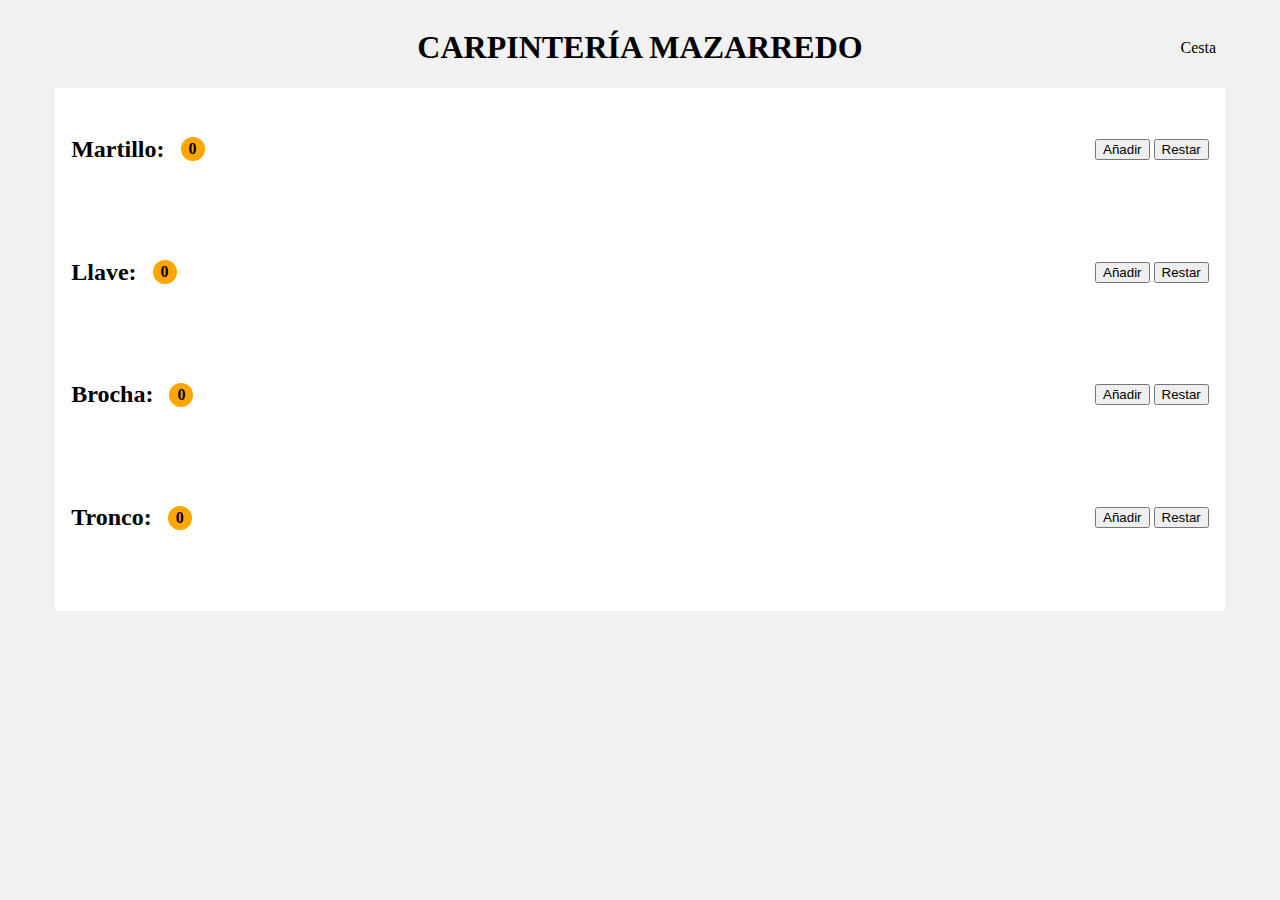
<file: Ejercicio_Carpinteria/index.html>
<!DOCTYPE html>
<html lang="en">

<head>
    <meta charset="UTF-8">
    <meta name="viewport" content="width=device-width, initial-scale=1.0">
    <title>Ejercicio Carpinteria</title>
    <link rel="stylesheet" href="./styles.css">

</head>

<body>
    <div class="container">
        <div class="encabezado">
            <h1>CARPINTERÍA MAZARREDO</h1>
            <div id="cesta">Cesta</div>
        </div>

        <div class="productos">
            <div id="martillo" class="herramienta">
                <div class="info">
                    <h4 id="titulo" class="nombre-producto">Martillo</h4>
                    <div id="info-producto"></div>

                    <div id="unidades"></div>
                    <div id="miniatura"></div>
                </div>

                <div class="operaciones">
                    <button onclick="sumar('martillo')">Añadir</button>
                    <button onclick="restar('martillo')">Restar</button>
                </div>
            </div>

            <div id="llave" class="herramienta">
                <div class="info">
                    <h4 id="titulo" class="nombre-producto">Llave</h4>
                    <div id="info-producto"></div>

                    <div id="unidades"></div>
                    <div id="miniatura"></div>
                </div>

                <div class="operaciones">
                    <button onclick="sumar('llave')">Añadir</button>
                    <button onclick="restar('llave')">Restar</button>
                </div>
            </div>

            <div id="brocha" class="herramienta">
                <div class="info">
                    <h4 id="titulo" class="nombre-producto">Brocha</h4>
                    <div id="info-producto"></div>

                    <div id="unidades"></div>
                    <div id="miniatura"></div>
                </div>

                <div class="operaciones">
                    <button onclick="sumar('brocha')">Añadir</button>
                    <button onclick="restar('brocha')">Restar</button>
                </div>
            </div>

            <div id="tronco" class="herramienta">
                <div class="info">
                    <h4 id="titulo" class="nombre-producto">Tronco</h4>
                    <div id="info-producto"></div>

                    <div id="unidades"></div>
                    <div id="miniatura"></div>
                </div>

                <div class="operaciones">
                    <button onclick="sumar('tronco')">Añadir</button>
                    <button onclick="restar('tronco')">Restar</button>
                </div>
            </div>
        </div>





    </div>

    <script src="./index.js"></script>

</body>

</html>
</file>
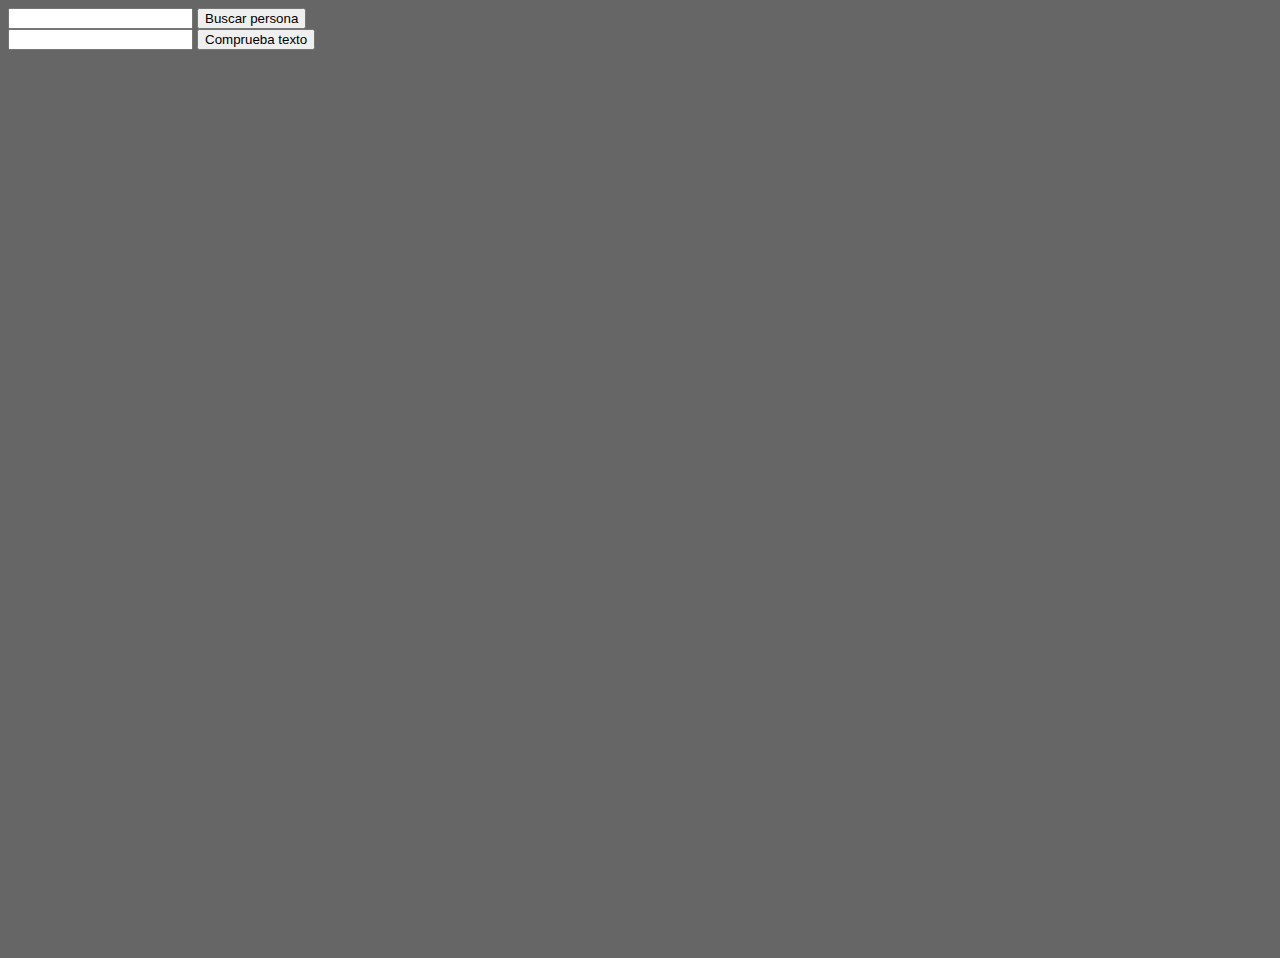
<file: Ejercicio_Personas/index.html>
<!DOCTYPE html>
<html lang="en">

<head>
    <meta charset="UTF-8">
    <meta name="viewport" content="width=device-width, initial-scale=1.0">
    <title>Ejercicio Personas</title>
    <link rel="stylesheet" href="./styles.css">

</head>

<body>
    <div>
        <input type="text" id="filtro">
        <button onclick="buscarPersonas()">Buscar persona</button>
        </br>

        <input type="text" id="numero">
        <button onclick="comprobarTexto()">Comprueba texto</button>
    </div>
    <div id="container" class="card-persona-container">

    </div>

    <script src="./index.js"></script>

</body>

</html>
</file>
<file: Ejercicio_Carpinteria/styles.css>
body {
  background-color: #f1f1f1;
}

.container {
  display: flex;
  flex-direction: column;
  align-items: center;
}

.encabezado {
  display: flex;
  align-items: center;
}

.encabezado  #cesta {
  position: absolute;
  right: 5%;
}

.productos {
  width: 90%;
  background-color: #fff;
  padding: 1em;
}

.productos > div {
  margin-bottom: 2em;
}

.herramienta {
  display: flex;
  justify-content: space-between;
  align-items: center;
}

.info {
  display: flex;
  flex-direction: row;
  align-items: center;
}

.info p {
  margin-block-start: 0;
  margin-block-end: 0;
}

.info img {
  width: 24px;
  margin: 0 4px;
}

#unidades {
  background-color: orange;
  border-radius: 50%;
  padding: 0.2em 0.5em;
  font-weight: bold;
  margin-left: 1em;
}

.nombre-producto {
  font-size: 1.5em;
  font-weight: bold;
}

.nombre-producto::after {
  content: ":";
}
</file>
<file: Ejercicio_Personas/styles.css>
body {
  background-color: #666;
}

.card-persona-container {
  height: 100vh;
  width: 100vw;
  display: flex;
  align-items: center;
  justify-content: center;
  flex-wrap: wrap;
}

.card-persona {
  background-color: #fff;
  border: 2px solid #ccc;
  display: flex;
  justify-content: center;
  align-items: center;
  flex-direction: column;
  padding: 1em;
}

.card-persona p {
  margin: 0;
}
</file>
